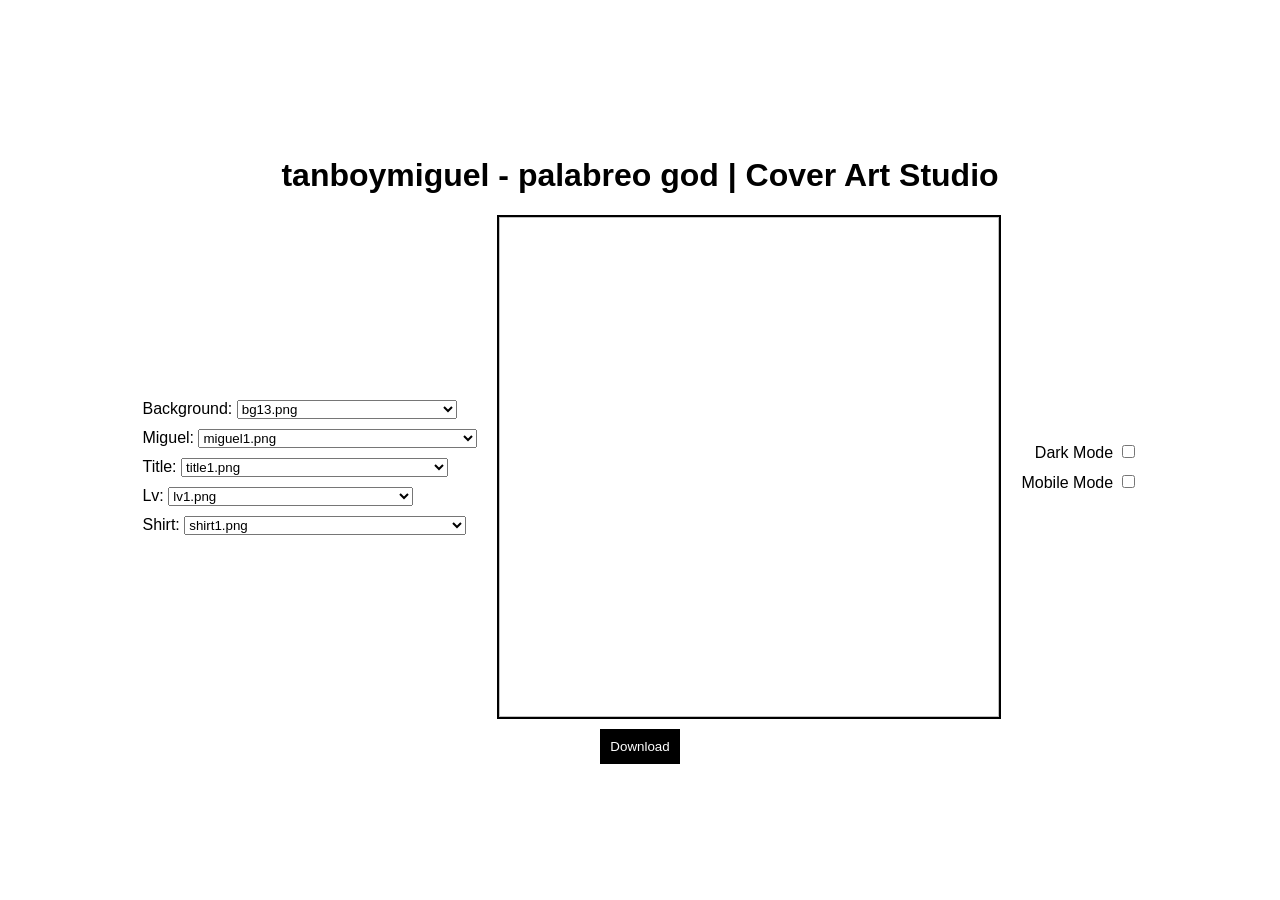
<file: Indexv3.html>
<!DOCTYPE html>
<html lang="en">
<head>
    <meta charset="UTF-8">
    <meta name="viewport" content="width=device-width, initial-scale=1.0">
    <title>tanboymiguel - palabreo god | Cover Art Studio</title>
    <style>
        body {
            font-family: Arial, sans-serif;
            display: flex;
            flex-direction: column;
            align-items: center;
            justify-content: center;
            height: 100vh;
            margin: 0;
            background-color: #ffffff;
            color: #000000;
            transition: background-color 0.3s, color 0.3s;
        }
        .container {
            display: flex;
            align-items: center;
            justify-content: center;
            gap: 20px;
        }
        .canvas-container {
            position: relative;
            width: 500px;
            height: 500px;
            display: flex;
            align-items: center;
            justify-content: center;
            border: 2px solid #000;
            transition: border-color 0.3s;
        }
        .layer {
            position: absolute;
            width: 100%;
            height: 100%;
        }
        .controls {
            display: flex;
            flex-direction: column;
            gap: 10px;
        }
        .settings {
            display: flex;
            flex-direction: column;
            align-items: flex-end;
            gap: 10px;
        }
        .download-btn {
            margin-top: 10px;
            padding: 10px;
            background-color: #000;
            color: #fff;
            border: none;
            cursor: pointer;
            transition: background-color 0.3s;
        }
        .download-btn:hover {
            background-color: #444;
        }
        .dark-mode {
            background-color: #000;
            color: #fff;
        }
        .dark-mode .canvas-container {
            border-color: #fff;
        }
        .dark-mode .download-btn {
            background-color: #fff;
            color: #000;
        }
        .dark-mode .download-btn:hover {
            background-color: #bbb;
        }
        @media (max-width: 600px) {
            .container {
                flex-direction: column;
            }
            .settings {
                align-items: center;
            }
        }
    </style>
</head>
<body>
    <h1>tanboymiguel - palabreo god | Cover Art Studio</h1>
    <div class="container">
        <div class="controls">
            <label>Background: <select id="backgroundSelect"></select></label>
            <label>Miguel: <select id="miguelSelect"></select></label>
            <label>Title: <select id="titleSelect"></select></label>
            <label>Lv: <select id="lvSelect"></select></label>
            <label>Shirt: <select id="shirtSelect"></select></label>
        </div>
        <div class="canvas-container">
            <img id="background" class="layer">
            <img id="miguel" class="layer">
            <img id="title" class="layer">
            <img id="lv" class="layer">
            <img id="shirt" class="layer">
        </div>
        <div class="settings">
            <label>Dark Mode <input type="checkbox" id="darkModeToggle"></label>
            <label>Mobile Mode <input type="checkbox" id="mobileModeToggle"></label>
        </div>
    </div>
    <button class="download-btn" onclick="downloadImage()">Download</button>
    <script>
        const layers = ['background', 'miguel', 'title', 'lv', 'shirt'];
        const darkModeToggle = document.getElementById('darkModeToggle');
        const mobileModeToggle = document.getElementById('mobileModeToggle');
        
        function loadOptions() {
            layers.forEach(layer => {
                fetch(`assets/${layer}/`)
                    .then(response => response.text())
                    .then(text => {
                        const parser = new DOMParser();
                        const htmlDoc = parser.parseFromString(text, 'text/html');
                        const options = Array.from(htmlDoc.querySelectorAll('a'))
                            .map(link => link.href.split('/').pop())
                            .filter(name => name.endsWith('.png'));
                        
                        const select = document.getElementById(`${layer}Select`);
                        options.forEach(option => {
                            let opt = document.createElement('option');
                            opt.value = option;
                            opt.innerText = option;
                            select.appendChild(opt);
                        });
                        
                        select.addEventListener('change', () => updateLayer(layer, select.value));
                    });
            });
        }
        
        function updateLayer(layer, file) {
            document.getElementById(layer).src = `assets/${layer}/${file}`;
        }
        
        function downloadImage() {
            const canvas = document.createElement('canvas');
            canvas.width = 500;
            canvas.height = 500;
            const ctx = canvas.getContext('2d');
            let imagesLoaded = 0;
            let totalImages = layers.length;
            
            function drawImage(img, callback) {
                const image = new Image();
                image.crossOrigin = "anonymous";
                image.src = img.src;
                image.onload = () => {
                    ctx.drawImage(image, 0, 0, 500, 500);
                    callback();
                };
            }
            
            function checkCompletion() {
                imagesLoaded++;
                if (imagesLoaded === totalImages) {
                    const link = document.createElement('a');
                    link.download = 'custom_album_cover.png';
                    link.href = canvas.toDataURL("image/png");
                    link.click();
                }
            }
            
            layers.forEach(layer => {
                const img = document.getElementById(layer);
                if (img.src && img.src !== window.location.href) {
                    drawImage(img, checkCompletion);
                } else {
                    totalImages--;
                }
            });
        }
        
        darkModeToggle.addEventListener('change', () => {
            document.body.classList.toggle('dark-mode', darkModeToggle.checked);
        });
        
        loadOptions();
    </script>
</body>
</html>
</file>
